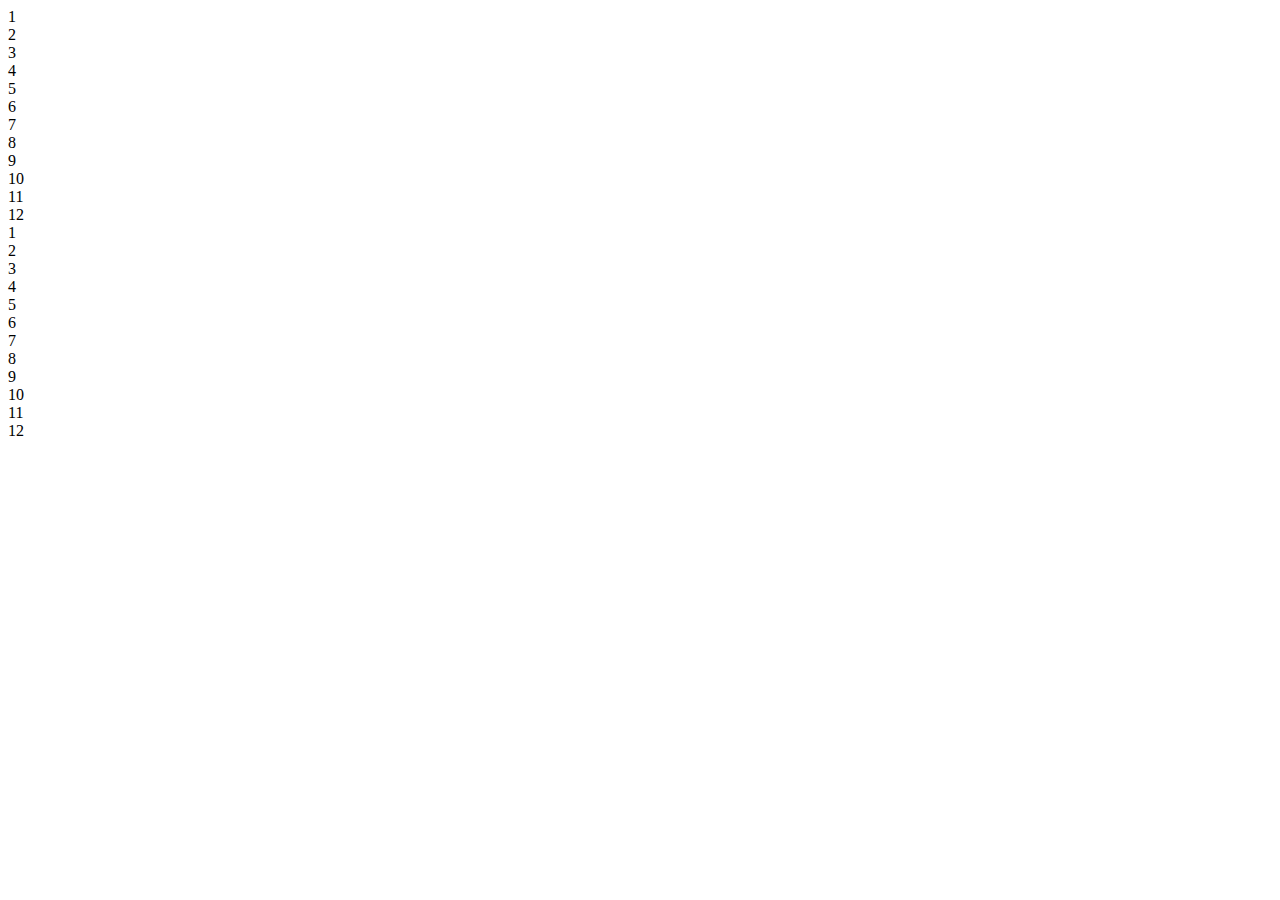
<file: index.html>
<!DOCTYPE html>
<html lang="en">
  <head>
    <meta charset="UTF-8" />
    <meta http-equiv="X-UA-Compatible" content="IE=edge" />
    <meta name="viewport" content="width=device-width, initial-scale=1.0" />
    <title>Document</title>
    <link
      href="https://cdn.jsdelivr.net/npm/bootstrap@5.3.0-alpha1/dist/css/bootstrap.min.css"
      rel="stylesheet"
      integrity="sha384-GLhlTQ8iRABdZLl6O3oVMWSktQOp6b7In1Zl3/Jr59b6EGGoI1aFkw7cmDA6j6gD"
      crossorigin="anonymous"
    />
  </head>
  <body>
    <!-- 7 - 8 помилок/багів які треба виправити в index.html та main.css файлах -->
    <section class="no_bootstrap_grid">
      <div>1</div>
      <div>2</div>
      <div>3</div>
      <div>4</div>
      <div>5</div>
      <div>6</div>
      <div>7</div>
      <div>8</div>
      <div>9</div>
      <div>10</div>
      <div>11</div>
      <div>12</div>
    </section>
    <section class="bootstrap_grit">
      <div class="row h-100">
        <div class="col"><div>1</div></div>
        <div class="col"><div>2</div></div>
        <div class="col"><div>3</div></div>
        <div class="col"><div>4</div></div>
        <div class="col"><div>5</div></div>
        <div class="col"><div>6</div></div>
        <div class="col"><div>7</div></div>
        <div class="col"><div>8</div></div>
        <div class="col"><div>9</div></div>
        <div class="col"><div>10</div></div>
        <div class="col"><div>11</div></div>
        <div class="col"><div>12</div></div>
      </div>
    </section>
  </body>
</html>
</file>
